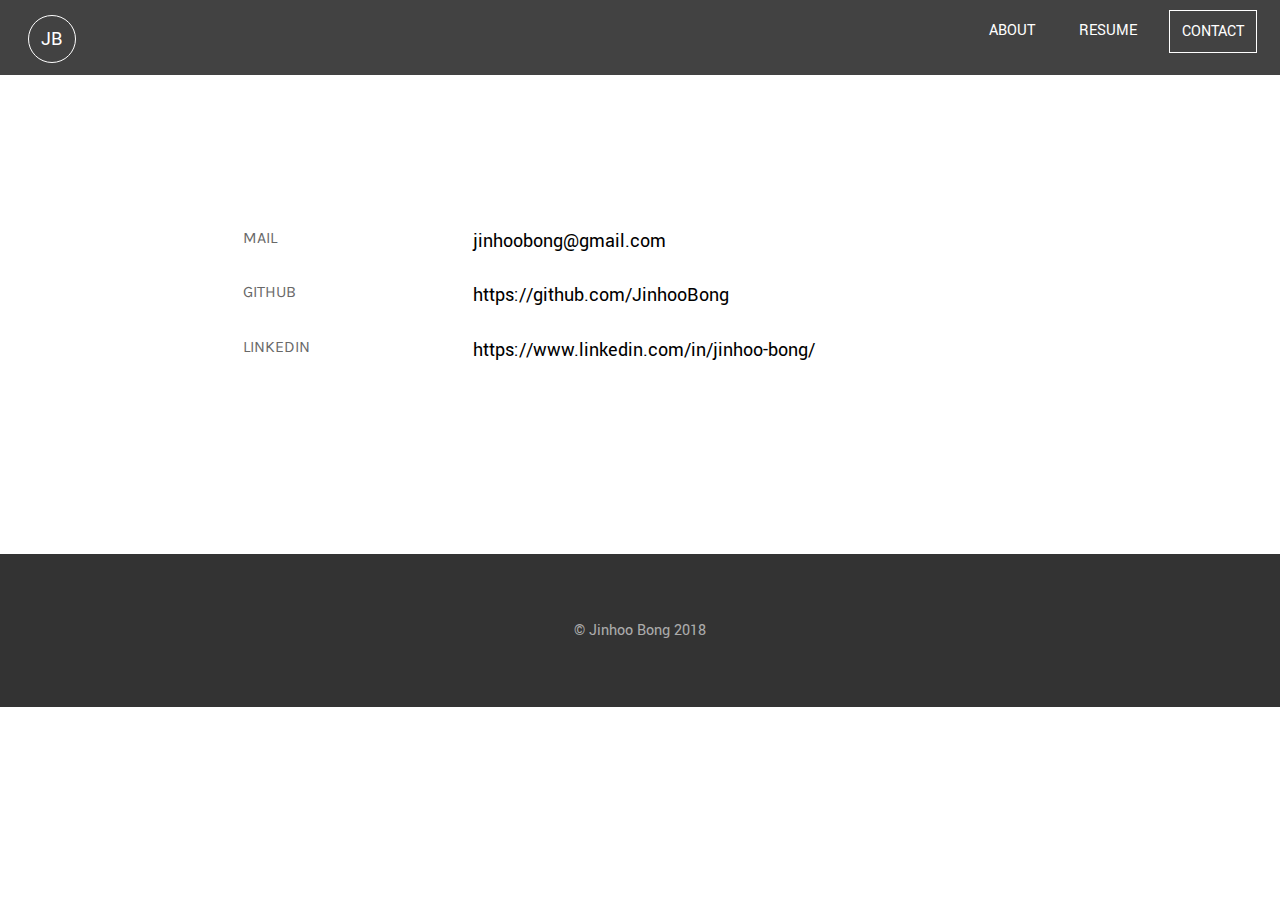
<file: contact.html>
<!DOCTYPE html>
<html>
    <head>
        <title>Jinhoo Bong</title>
        <link rel="stylesheet" href="style.css">
        <link href="https://fonts.googleapis.com/css?family=Montserrat:100" rel="stylesheet">   
        <link href="https://fonts.googleapis.com/css?family=Yantramanav:100" rel="stylesheet">
        <link href="https://fonts.googleapis.com/css?family=Karla" rel="stylesheet">
    </head>
    <body>
        <div class="main-header" id="contact-header">
            <!-- Navigation bar -->
            <div class="nav-bar">
                <div id="label"><a href="index.html">JB</a></div>
                <ul class="nav-list">
                    <li id="contact-box"><a id="contact" href="contact.html">CONTACT</a></li>
                    <li><a href="JinhooBongResume.pdf" target="_blank">RESUME</a></li>
                    <li><a href="index.html">ABOUT</a></li>
                </ul>
            </div>
        </div>
        <div class="contact-info">
            <div>
                <p>
                    <span class="icon">Mail</span>
                    <a class="info" href="mailto:jinhoobong@gmail.com">jinhoobong@gmail.com</a>
                </p>
                <p>
                    <span class="icon">Github</span>
                    <a class="info" href="https://github.com/JinhooBong" target="_blank">https://github.com/JinhooBong</a>
                </p>
                <p>
                    <span class="icon">LinkedIn</span>  
                    <a class="info" href="https://www.linkedin.com/in/jinhoo-bong/" target="_blank">https://www.linkedin.com/in/jinhoo-bong/</a>
                </p>
            </div>
        </div>
        <footer class="main-footer">
            <p>&copy; Jinhoo Bong 2018</p>
        </footer>
    </body>
</html>
</file>
<file: style.css>
/* Base Styles -------------------- */

body {
    margin: 0px;
    width: auto;
}

ul {
    list-style-type: none;
    margin: 0;
    padding: 0;
}

a {
    text-decoration: none;
    color: black;
}

/* Main Styles -------------------- */

.main-header {
    height: 600px;
    width: 98%;
    background-image: linear-gradient(rgba(0, 0, 0, 0.6), rgba(0, 0, 0, 0.6)), url("image5.jpg");
    /* image by Samuel Scrimshaw on Unsplashed */
    opacity: 0.8;
    background-color: #cccccc; /* Used if image unavailable */
    background-position: center;
    background-repeat: no-repeat;
    background-size: cover;
    margin: 0px;
    padding-right: 1%;
    padding-left: 1%;
}

#contact-header {
    height: 75px;
    background-image: linear-gradient(rgba(0, 0, 0, 0.9), rgba(0, 0, 0, 0.9));
}

    /* Nav bar ------------------------ */
    .nav-bar {
        width: auto;
        height: 5%;
    }

    .nav-list li {
        float: right;
    }

    .nav-list li a {
        font-family: 'Yantramanav', sans-serif;
        display: block;
        text-align: center;
        margin: 10px;
        padding: 10px 12px;
        text-decoration: none;
        color: white;
    }

    .nav-list li a:hover {
        opacity: 0.6;
    }

    .active {
        opacity: 0.6;
    }

    #label {
        font-family: 'Yantramanav', sans-serif;
        float: left;
        padding: 10px 12px;
        font-size: 20px;
        border: 1px solid white;
        border-radius: 25px;
        margin: 15px;
    }

    #label a {
        color: white;
    }

    #contact {
        border: 1px solid white;
    }

    #contact:hover {
        background-color: white;
        color: black;
    }
    /* --------------------------------- */

.intro-box {
    font-family: 'Montserrat', sans-serif;
    font-size: 30px;
    letter-spacing: 8px;
    font-weight: bold;
    width: 100%;
    max-width: 956px;
    position: relative;
    margin: auto;
    padding: 32px;
    color: white;
    text-align: left;
    top: 30%;
}

.main-body {
    width: 90%;
    margin: 5%;
    overflow: auto;
}

.picture-half {
    width: 50%;
    text-align: center;
    float: left;
}

    #pic {
        width: 70%;
        height: 50%;
    }

.profile-half {
    font-family: 'Yantramanav', sans-serif;
    font-weight: 400;
    font-size: 18px;
    width: 50%;
    float: right;
}

    #intro-sentence {
        font-size: 20px;
        font-weight: 900;
    }

.main-footer {
    height: 30%;
    margin-top: 5%;
    margin-bottom: 0%;
    padding: 50px 0%;
    width: 100%;
    background-image: linear-gradient(rgba(0, 0, 0, 0.8), rgba(0, 0, 0, 0.8));
    color: rgba(255, 255, 255, 0.6);
    text-align: center;
    float: clear;
    font-family: 'Yantramanav', sans-serif;
}

.contact-info {
    height: 300px;
    width: 80%;
    margin: 2% 10%;
    font-family: 'Yantramanav', sans-serif;
    font-size: 20px;
    padding-top: 7%;
}

.contact-info div {
    width: 85%;
    padding-left: 7.5%;
    padding-right: 7.5%;
}

.contact-info p {
    padding: 2%;
}

.icon {
    width: 15%;
    padding-left: 2.5%;
    padding-right: 2.5%;
    text-transform: uppercase;
    font-family: 'Karla', sans-serif;
    color: #686868;
    font-size: 16px;
    float: left;
}

.info {
    width: 70%;
    padding-left: 10%;
    float: left;
}


/* Media Queries -------------------- */


/* Phone Screens -------------------- */
@media screen and (max-width: 479px) {
    .picture-half {
        width: 100%;
    }
    .profile-half {
        width: 100%;
    }
    .main-footer {
        max-width: 479px;
        padding-left: 0px;
    }
}

@media screen and (max-width: 479px) {
    .contact-info {
        font-size: 16px;
        margin-left: 5%;
        margin-right: 5%;
        margin-bottom: 15.8%;
        padding-top: 25%;
    }
    .icon {
        font-size: 12px;
    }
}
</file>
